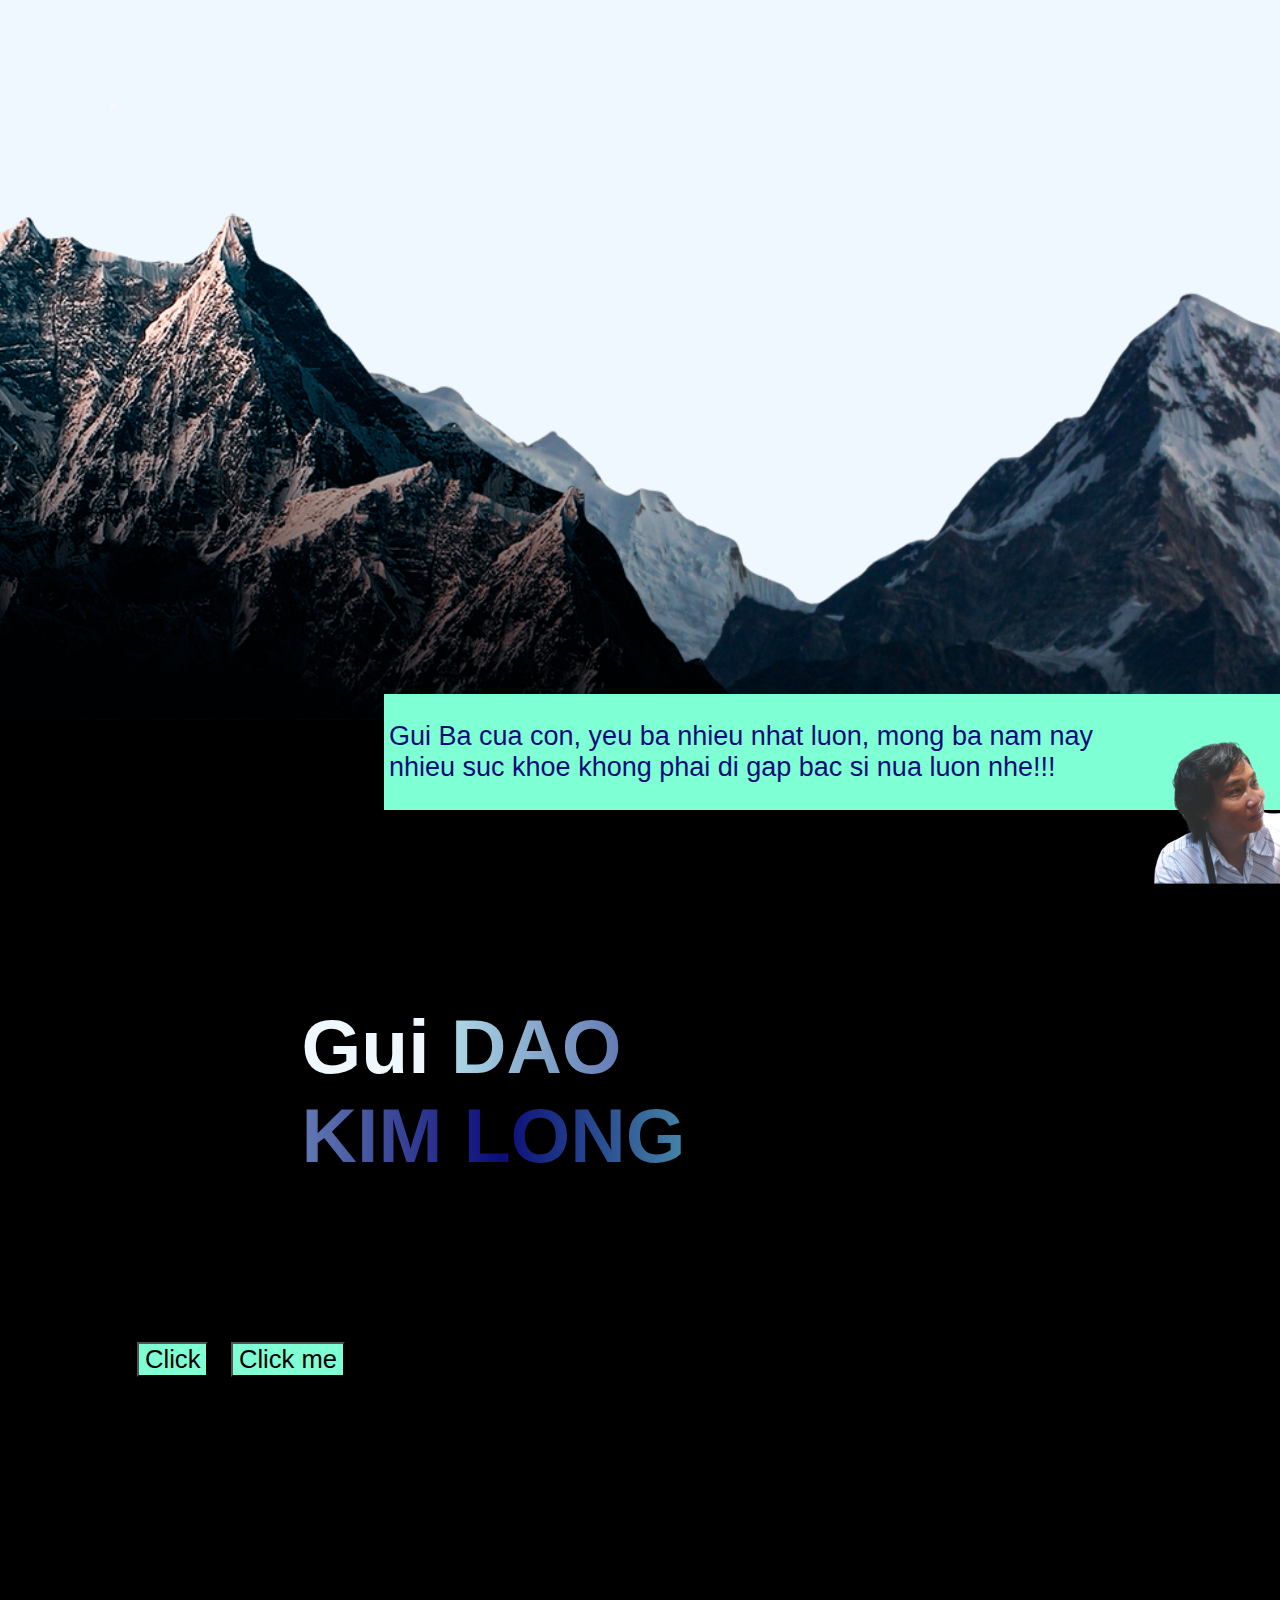
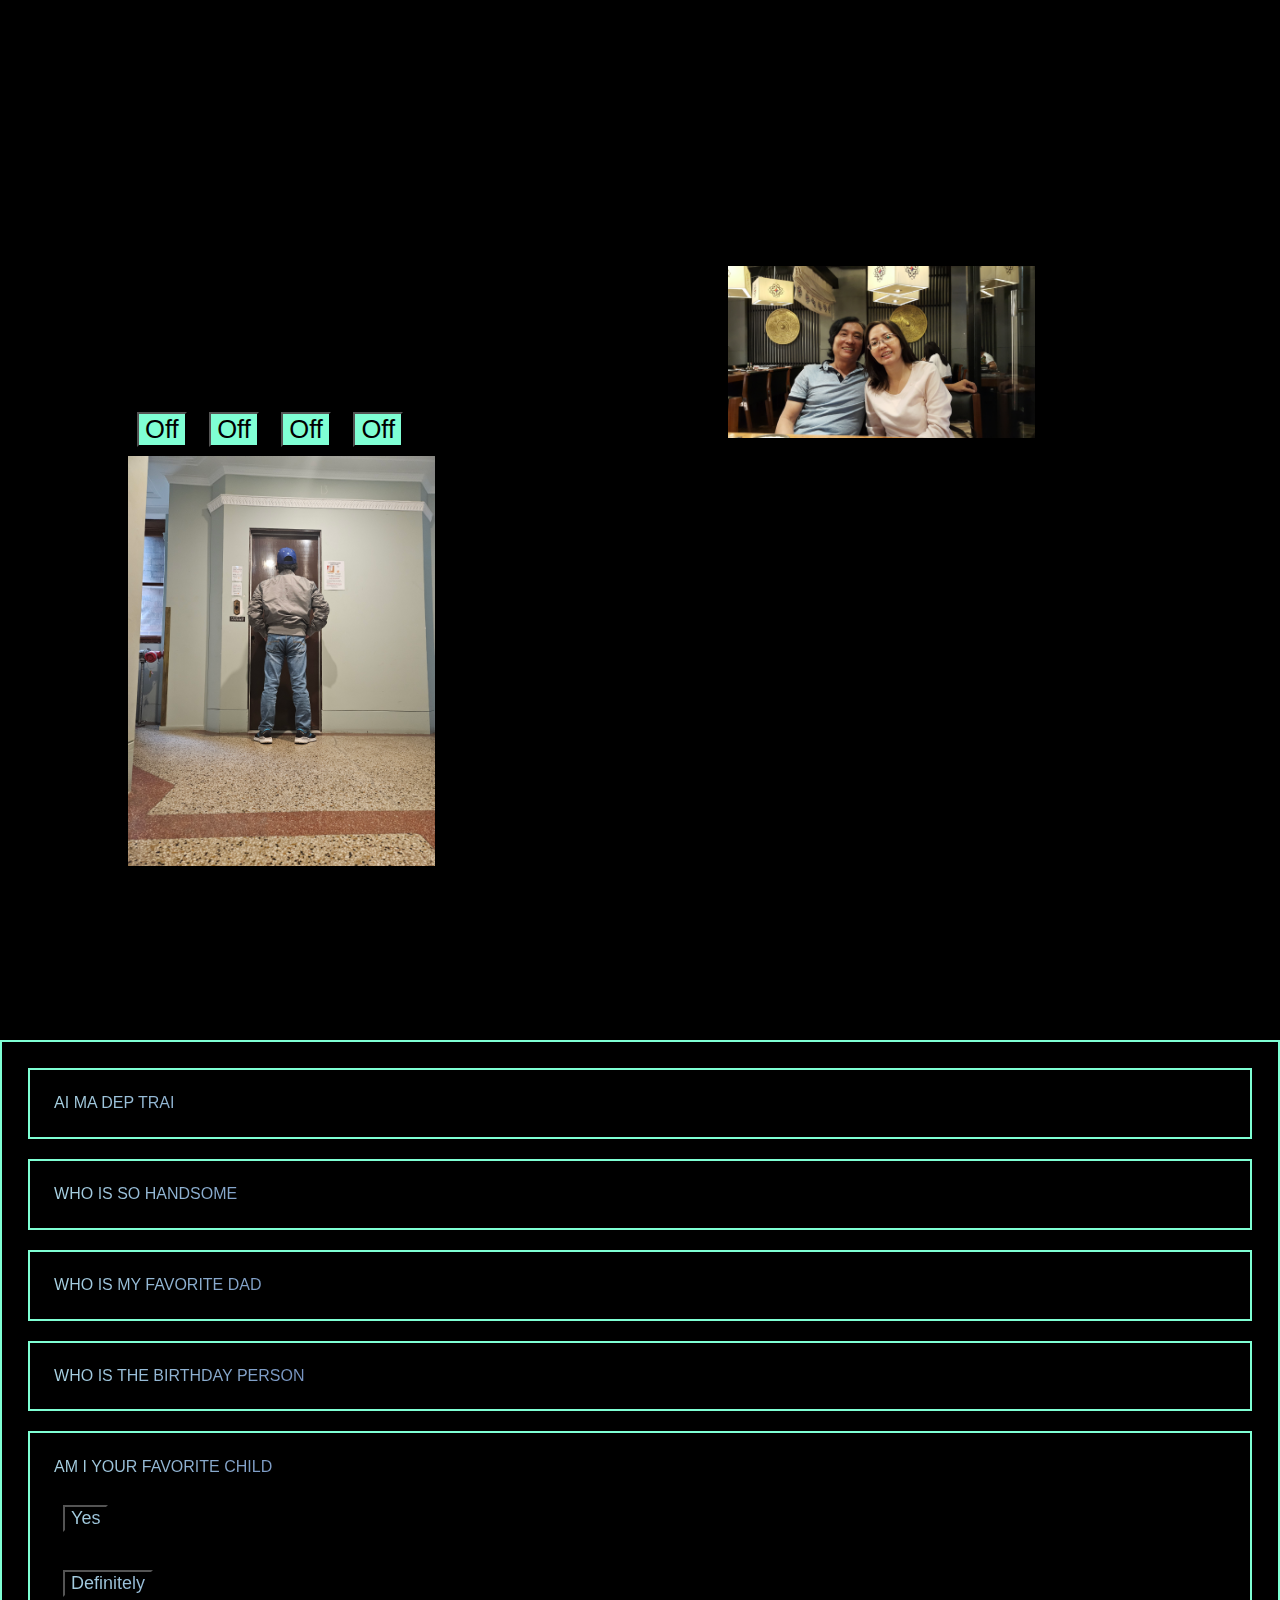
<file: index.html>
<!DOCTYPE html>
<html lang="en">
    <head>
        <meta charset="UTF-8">
        <meta name="viewport" content="width=device-width, initial-scale=1.0">      
        <title> Kim Long </title>
        <link rel="stylesheet" href="style.css" >
            <!--favicon for the page-->
        <link rel="icon" type="image/png" href="img/dad1.png"></link>
</head>
<body>
    <img class="dad1 draggable" src="img/dad1.png">
    <div class="pg1">
        <h1>Chuc mung sinh nhat</h1>
        <img class="peak no3" src="img/peak1.png">
        <img class="peak no4" src="img/peak4.png">
    </div>
    
    <div class="pg2">
        <h1>Gui <SPAN class="gradient">DAO KIM LONG</SPAN></h1>
        <button class="click1">Click</button>
        <button class="click2">Click me</button>
        <img class="dragon hide" src="img/dragon.png">
    </div>
    <div class="pg2">
        <button class="off">Off</button>
        <button class="off2">Off</button>
        <button class="off3">Off</button>
        <button class="off4">Off</button>
        <img class="photo1 draggable hide" src="img/20231208_195517.jpg">
        <img class="photo1 draggable pulse" src="img/20150829_184419.jpg">
        <img class="photo1 draggable  " src="img/20231210_083809.jpg">
        <img class="photo1 draggable hide" src="img/20231210_091148.jpg">
    </div>
    <div class="pg2 array" >
        <span class="gradient array ">AI MA DEP TRAI</span>
        <span class="gradient array ">WHO IS SO HANDSOME</span>
        <span class="gradient array ">WHO IS MY FAVORITE DAD</span>
        <span class="gradient array ">WHO IS THE BIRTHDAY PERSON</span>
        <span class="gradient array ">AM I YOUR FAVORITE CHILD
            <button class="quizbtn" >Yes</button>
            <button class="quizbtn" >Definitely</button>
            <button class="quizbtn" >Absolutely</button>
        </span>
    </div>
    <div class="pg2" >
        <div class="dialog hide" tittle="Quiz 1">
            <p class="quiz">Am I your favourite child?</p>
        </div>
        <img class="heart hide" src="img/art.png" alt="loving heart">
    </div>
    <div class="letter" >
        <p> Gui Ba cua con, yeu ba nhieu nhat luon, mong ba nam nay nhieu suc khoe khong phai di gap bac si nua luon nhe!!! </p>
        <img class="" src="img/dad2.png">
    </div>

    <script src="jquery-3.7.1.min.js"></script>
    <script src="jquery-ui.min.js"></script>
    <script src="script.js" ></script>
</body>
</file>
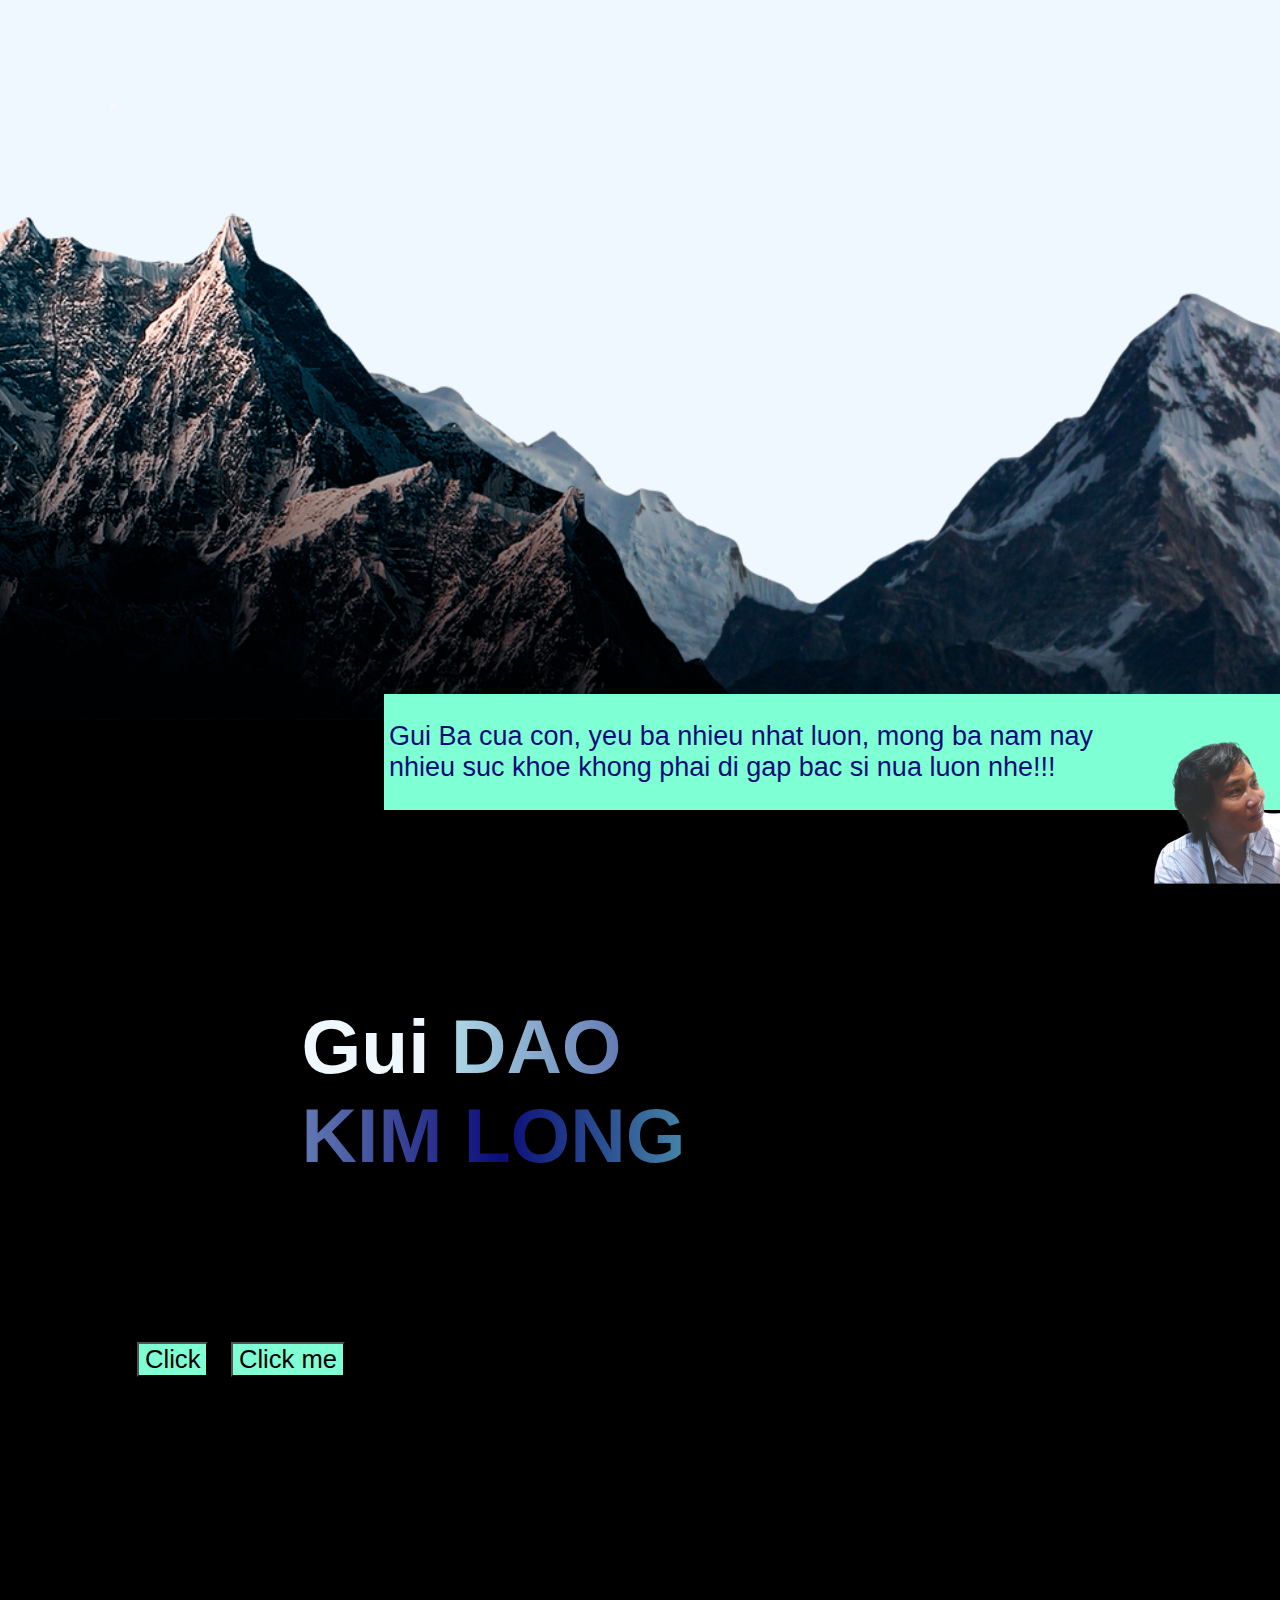
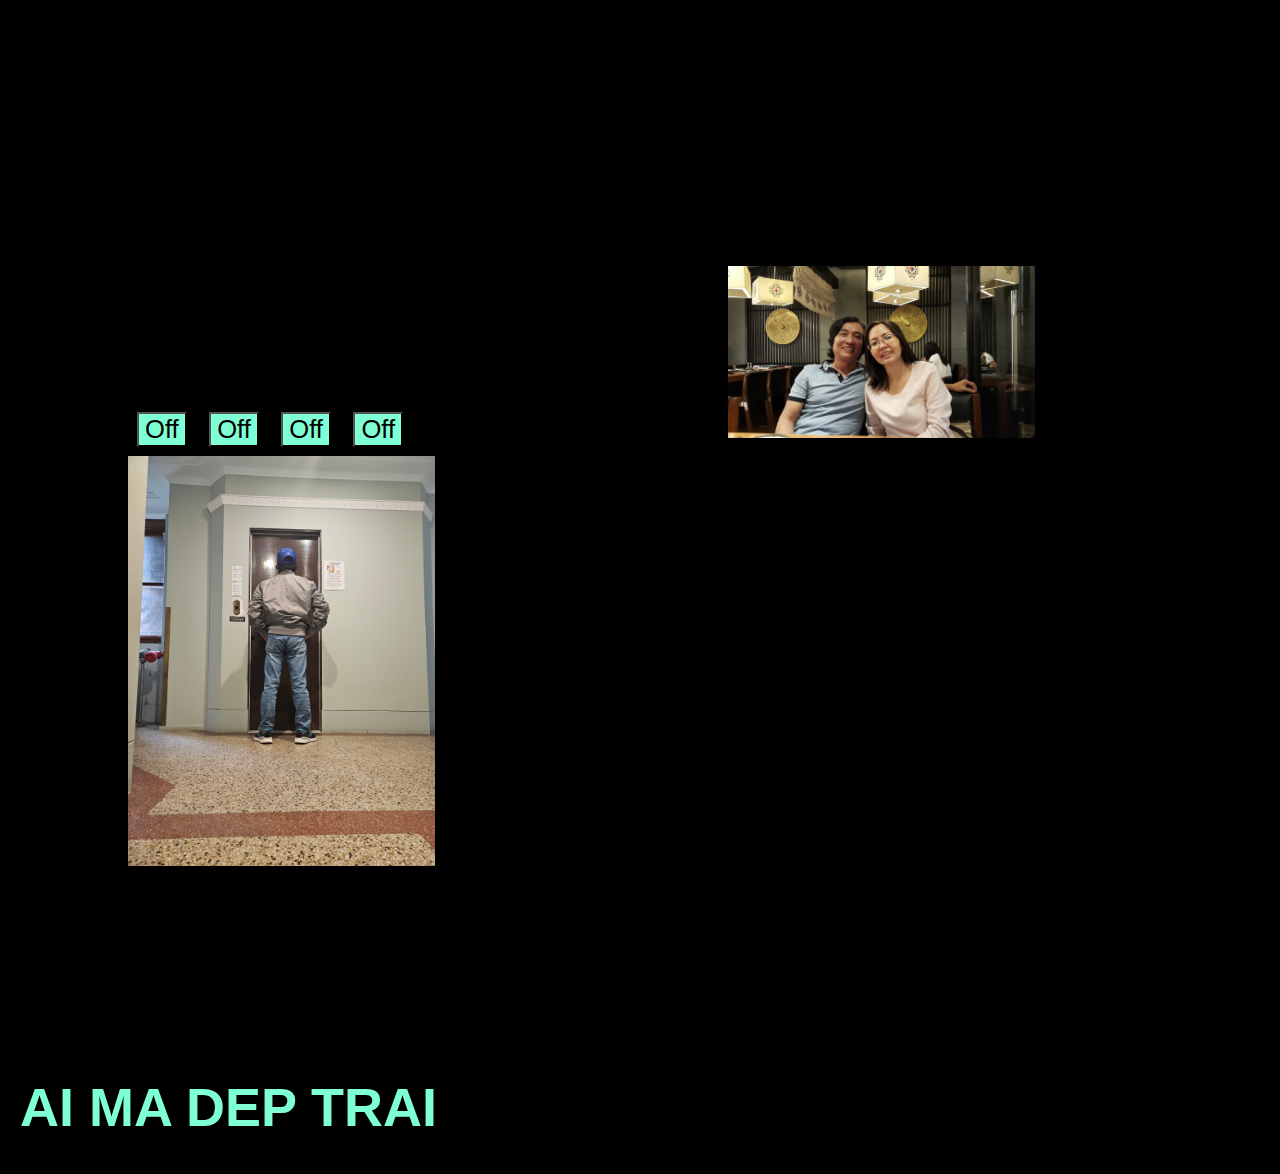
<file: homepage.html>
<!DOCTYPE html>
<html lang="en">
    <head>
        <meta charset="UTF-8">
        <meta name="viewport" content="width=device-width, initial-scale=1.0">      
        <title> Kim Long </title>
        <link rel="stylesheet" href="style.css" >
            <!--favicon for the page-->
        <link rel="icon" type="image/png" href="img/dad1.png"></link>
</head>
<body>
    <img class="dad1 draggable" src="img/dad1.png">
    <div class="pg1">
        <h1>Chuc mung sinh nhat</h1>
        <img class="peak no3" src="img/peak1.png">
        <img class="peak no4" src="img/peak4.png">
    </div>
    
    <div class="pg2">
        <h1>Gui <SPAN class="gradient">DAO KIM LONG</SPAN></h1>
        <button class="click1">Click</button>
        <button class="click2">Click me</button>
        <img class="dragon hide" src="img/dragon.png">
    </div>
    <div class="pg2">
        <button class="off">Off</button>
        <button class="off2">Off</button>
        <button class="off3">Off</button>
        <button class="off4">Off</button>
        <img class="photo1 draggable hide" src="img/20231208_195517.jpg">
        <img class="photo1 draggable pulse" src="img/20150829_184419.jpg">
        <img class="photo1 draggable  " src="img/20231210_083809.jpg">
        <img class="photo1 draggable hide" src="img/20231210_091148.jpg">
    </div>
    <h1>AI MA DEP TRAI</h1>
    <div class="letter" >
        <p> Gui Ba cua con, yeu ba nhieu nhat luon, mong ba nam nay nhieu suc khoe khong phai di gap bac si nua luon nhe!!! </p>
        <img class="" src="img/dad2.png">
    </div>

    <script src="jquery-3.7.1.min.js"></script>
    <script src="jquery-ui.min.js"></script>
    <script src="script.js" ></script>
</body>
</file>
<file: style.css>
*{
    box-sizing: border-box;
}
a:link {
    color:black;
    text-decoration: none;
}

body{
    margin:0;
    background: black;
    display: flex;
    font-family:'Gill Sans', 'Gill Sans MT', Calibri, 'Trebuchet MS', sans-serif ;
    flex-flow: column wrap;
    text-wrap:balance;
    cursor:default;
}
.draggble{
    cursor: grab;
}
h1{
    position: relative;
    font-weight: 800;
    font-size: min(6vw,6vh);
    color:aquamarine;
    left: 20px;
}
img{
    opacity: 1;
    transform: scale(1);
    translate: 0;
}

.dad1{
    position:fixed;
    left:3vw;
    top: -3vw;
    z-index: 8;
    width: 8vw;
    mix-blend-mode: lighten;
    animation: pulse 2s linear infinite;
}
.pg1{
    position: relative;
    width: 100vw;
    aspect-ratio: 16/9;
    background-color: aliceblue;
    display: flex;
    overflow: hidden;
}
.pg1 img{
    z-index: 2;
    width: 100vw;
}
.no4{
    position: absolute;
    transform:translateX(-40%)
}
.no3{
    animation: run  linear infinite;
    animation-range: entry exit;
}
.pg1 h1{
    position: absolute;
    bottom: 18%;
    animation: run 3S linear infinite;
    color: black;
}

.pg2{
    position: relative;
    overflow: hidden;
    padding: 10%;
    width: 100vw;
    aspect-ratio: 4/3;
}
.pg2 h1{
    color: aliceblue;
    font-size: 6svw;
    margin: 15%;
}
.dragon{
    position: absolute;
    width: 100%;
    right: 0;
    top: 30%;
    z-index: -2;
    transition: 500ms ease-out;
}
/*src: YouTube Hyperplexed*/
.gradient{
    animation: background-pan 3s infinite linear;
    background: linear-gradient(
        to right,
        lightblue,
        rgb(12, 12, 121),
        aquamarine,
        lightblue
    );
    background-size: 200%;
    -webkit-background-clip: text;
    -webkit-text-fill-color: transparent;
}
.photo1{
    width: 30%;
    top:0;
    resize: both;
    cursor: grab;
}
.pulse{
    animation: pulse 800ms ease-out infinite;
}
.rotate{
    animation: rotate 1s linear infinite alternate ;
}
button{
    background-color: aquamarine;
    font-size: 2vw;
    margin: 1vh;
}
button:hover{
    box-shadow: 0 0 10px 5px aquamarine;
    cursor: pointer;
}
button:active{
    mix-blend-mode: luminosity;
}
.letter{
    position: fixed;
    bottom:10vh;
    right:0;
    width: 70vw;
    padding: 0px 60px 0px 5px;
    z-index: 4;
    font-size: 3vh;
    color: 
    rgb(12, 12, 121);
    background-color: aquamarine;
    transition: 800ms cubic-bezier(0.175, 0.885, 0.32, 1.275);
}
.letter img{
    position: absolute;
    width:20%;
    right: -5%;
    top: 30%;
}
.hide{
    opacity: 0;
    transform: scale(65%);
    translate: 60%;
    animation-play-state: paused;
}

.array{
    display: flex;
    flex-direction: column;
    gap: 20px;
    padding:2%;
    border: solid 2px aquamarine;
    transition: 800ms ease-out;
}
.array.gradient:hover{
    translate: 20%;
}

.quizbtn{
    color:aliceblue;
    font-size: 2vh;
    text-align: left;
    height:fit-content;
    width: fit-content;
    background-color: transparent;
}
.heart{
    max-width: 90vw;
    min-height:90%;
    margin-left: -4%;
    margin-top: -20%;
    z-index: -5;
}




@keyframes background-pan{
    0%{
        background-position: 0% center;
    }
    100%{
        background-position: -200% center;
    }
}
@keyframes run {
    0%{
        transform: translateX(120%);
    }
    100%{
        transform: translateX(-20%);
    }
}
@keyframes rotate{
    to{
        transform: rotate(30deg);
    }
}
@keyframes pulse{
    0%{
        opacity: 0;
        transform: translate(0);
    }
    60%{
        opacity: 1;
        transform: translateY(5px);
        transform: translateX(2px);
    }
    100%{
        opacity: 1;
        transform: translateY(0px);
        transform: translateX(10px);
    }
}
</file>
